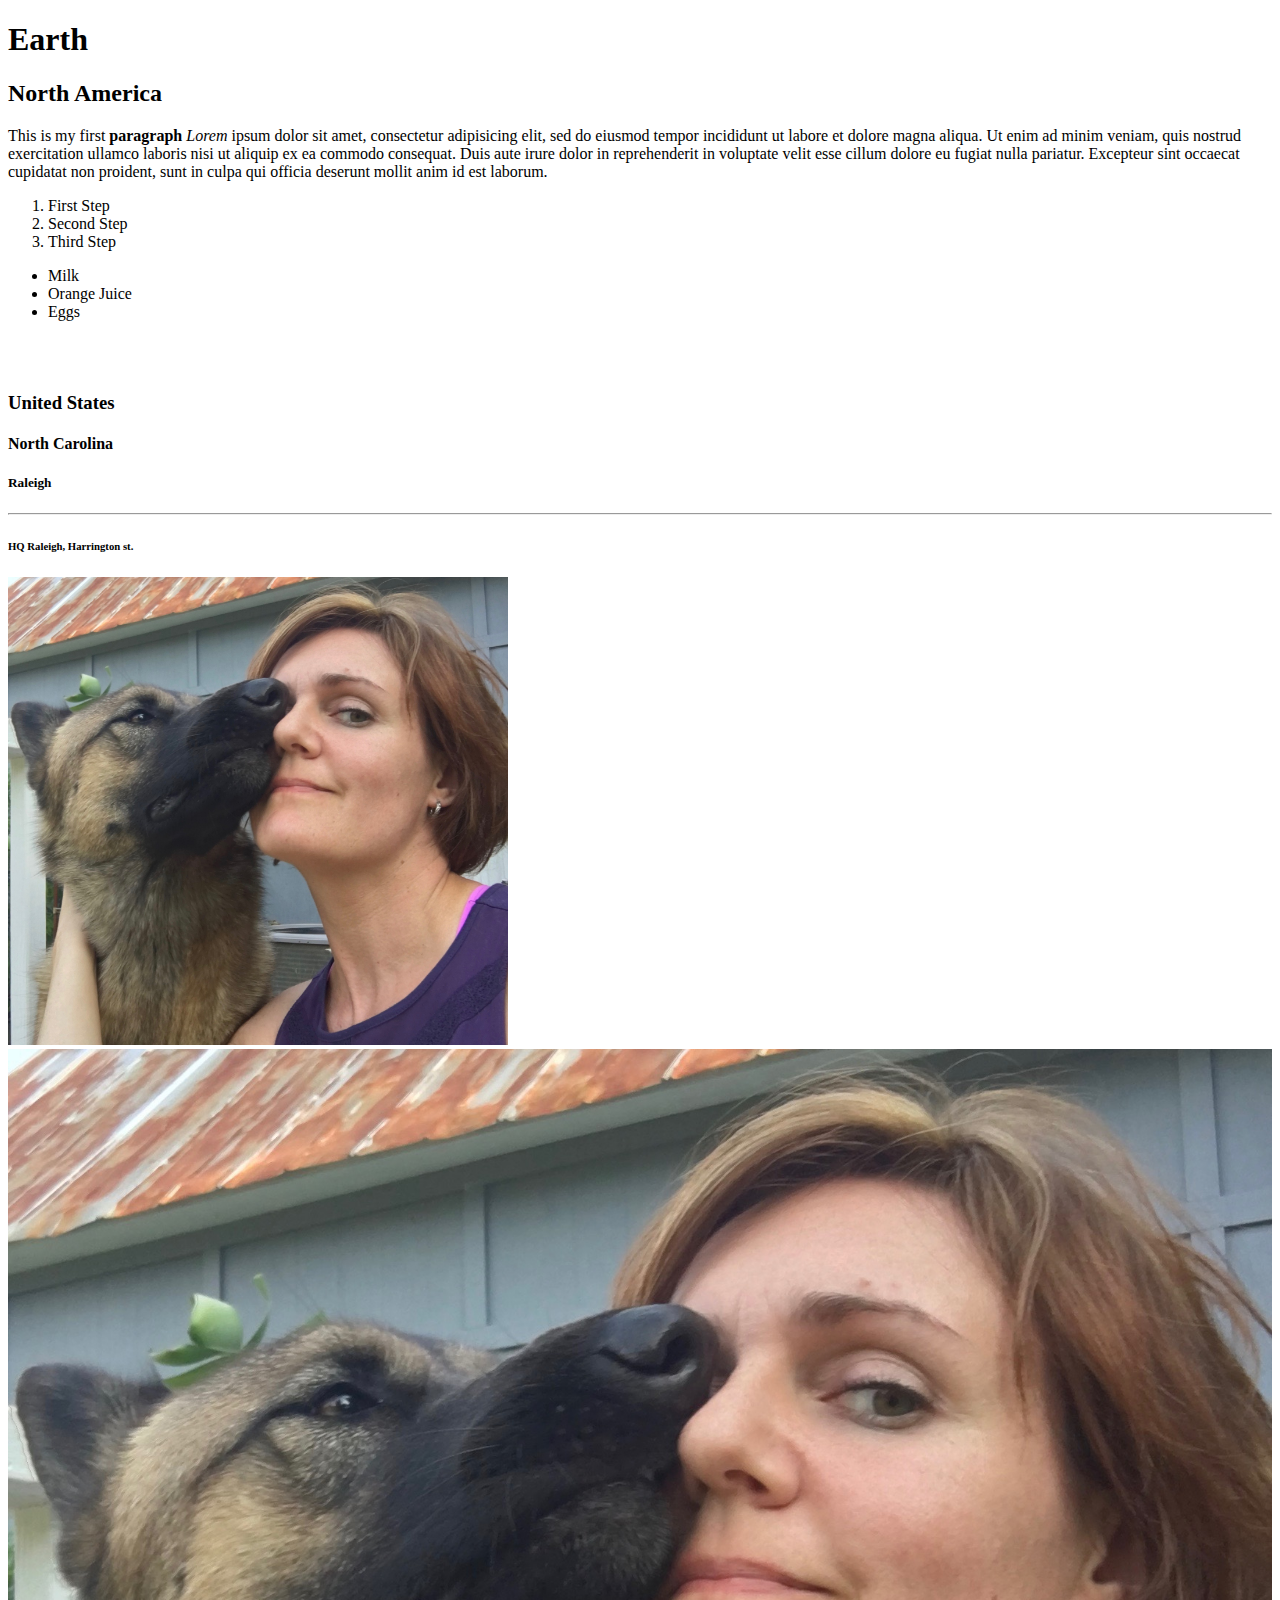
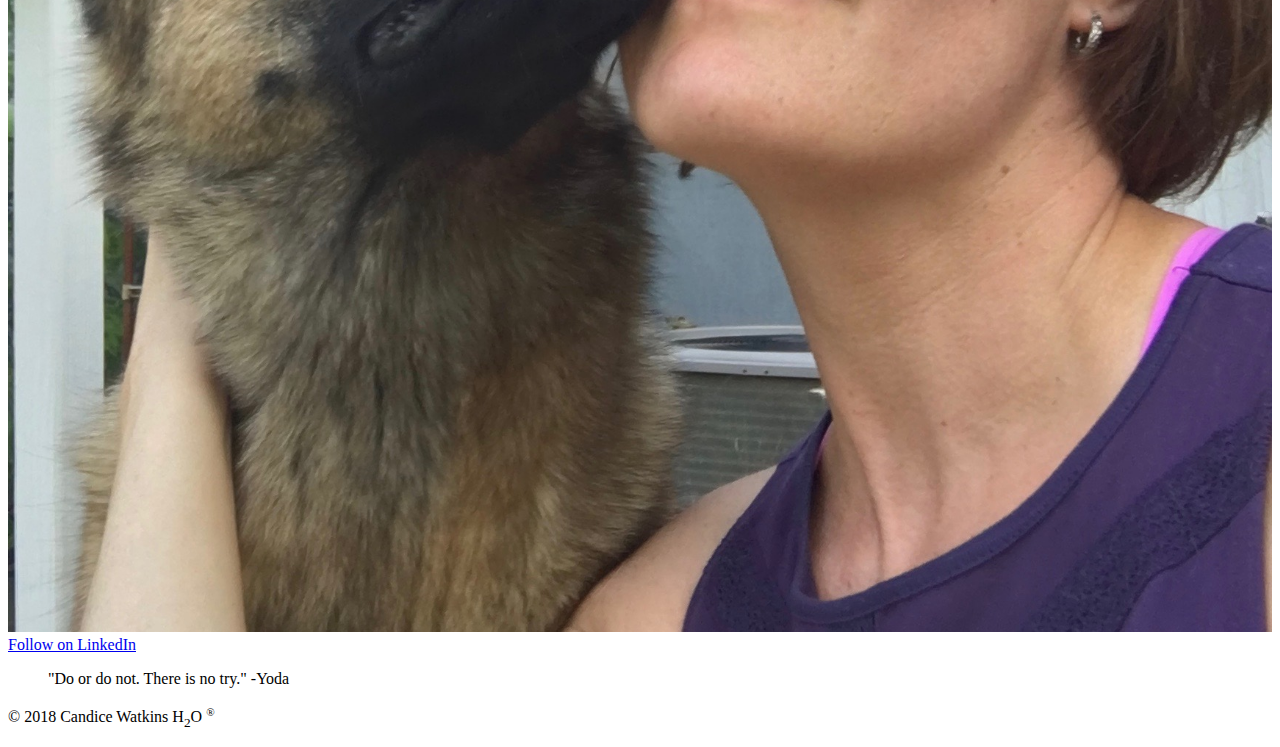
<file: week-1/index.html>
<!DOCTYPE html>
<html>
	<head>
  		<title> Candice's First Website </title>
  		<meta name="description" content="This is the description of your website. The first 150-160 characters are what will show up on a Google Search Results Page when you publish it.">
    	<meta charset="UTF-8">
	</head>	
	<body>
		<header>
			<h1>Earth</h1>
			<h2>North America</h2>
  		</header>
  		<main>
  			<p>This is my first <strong>paragraph</strong> <em>Lorem</em> ipsum dolor sit amet, consectetur adipisicing elit, sed do eiusmod
  			tempor incididunt ut labore et dolore magna aliqua. Ut enim ad minim veniam,
  			quis nostrud exercitation ullamco laboris nisi ut aliquip ex ea commodo
  			consequat. Duis aute irure dolor in reprehenderit in voluptate velit esse
  			cillum dolore eu fugiat nulla pariatur. Excepteur sint occaecat cupidatat non
  			proident, sunt in culpa qui officia deserunt mollit anim id est laborum.</p>
 			<ol>
 				<li>First Step</li>
 				<li>Second Step</li>
 				<li>Third Step</li>
 			</ol>
 			<ul>
 				<li>Milk</li>
 				<li>Orange Juice</li>
 				<li>Eggs</li>
 			</ul>
 			<br/>
 			<br/>
 			<h3>United States</h3>
 			<h4>North Carolina</h4>
 			<h5>Raleigh</h5>
 			<hr/>
 			<h6>HQ Raleigh, Harrington st.</h6>
 			<img src="img/image.jpg" width="500px" />
 			<!-- This is a comment & won't show up on website -->
 			<img src="img/image.jpg" width="100%" alt="Candice Watkins" />
 			<a href="https://www.linkedin.com/in/candice-watkins-7a916a59/ target="_new" title="See me on LinkedIn"> Follow on LinkedIn </a>
 			<blockquote>
 				"Do or do not. There is no try."
 				-Yoda
 			</blockquote>
  		</main>
  		<footer>
  			<p>&copy; 2018 Candice Watkins H<sub>2</sub>O <sup><small>&reg;</small></sup></p>
  		</footer>
	</body>
</html>
</file>
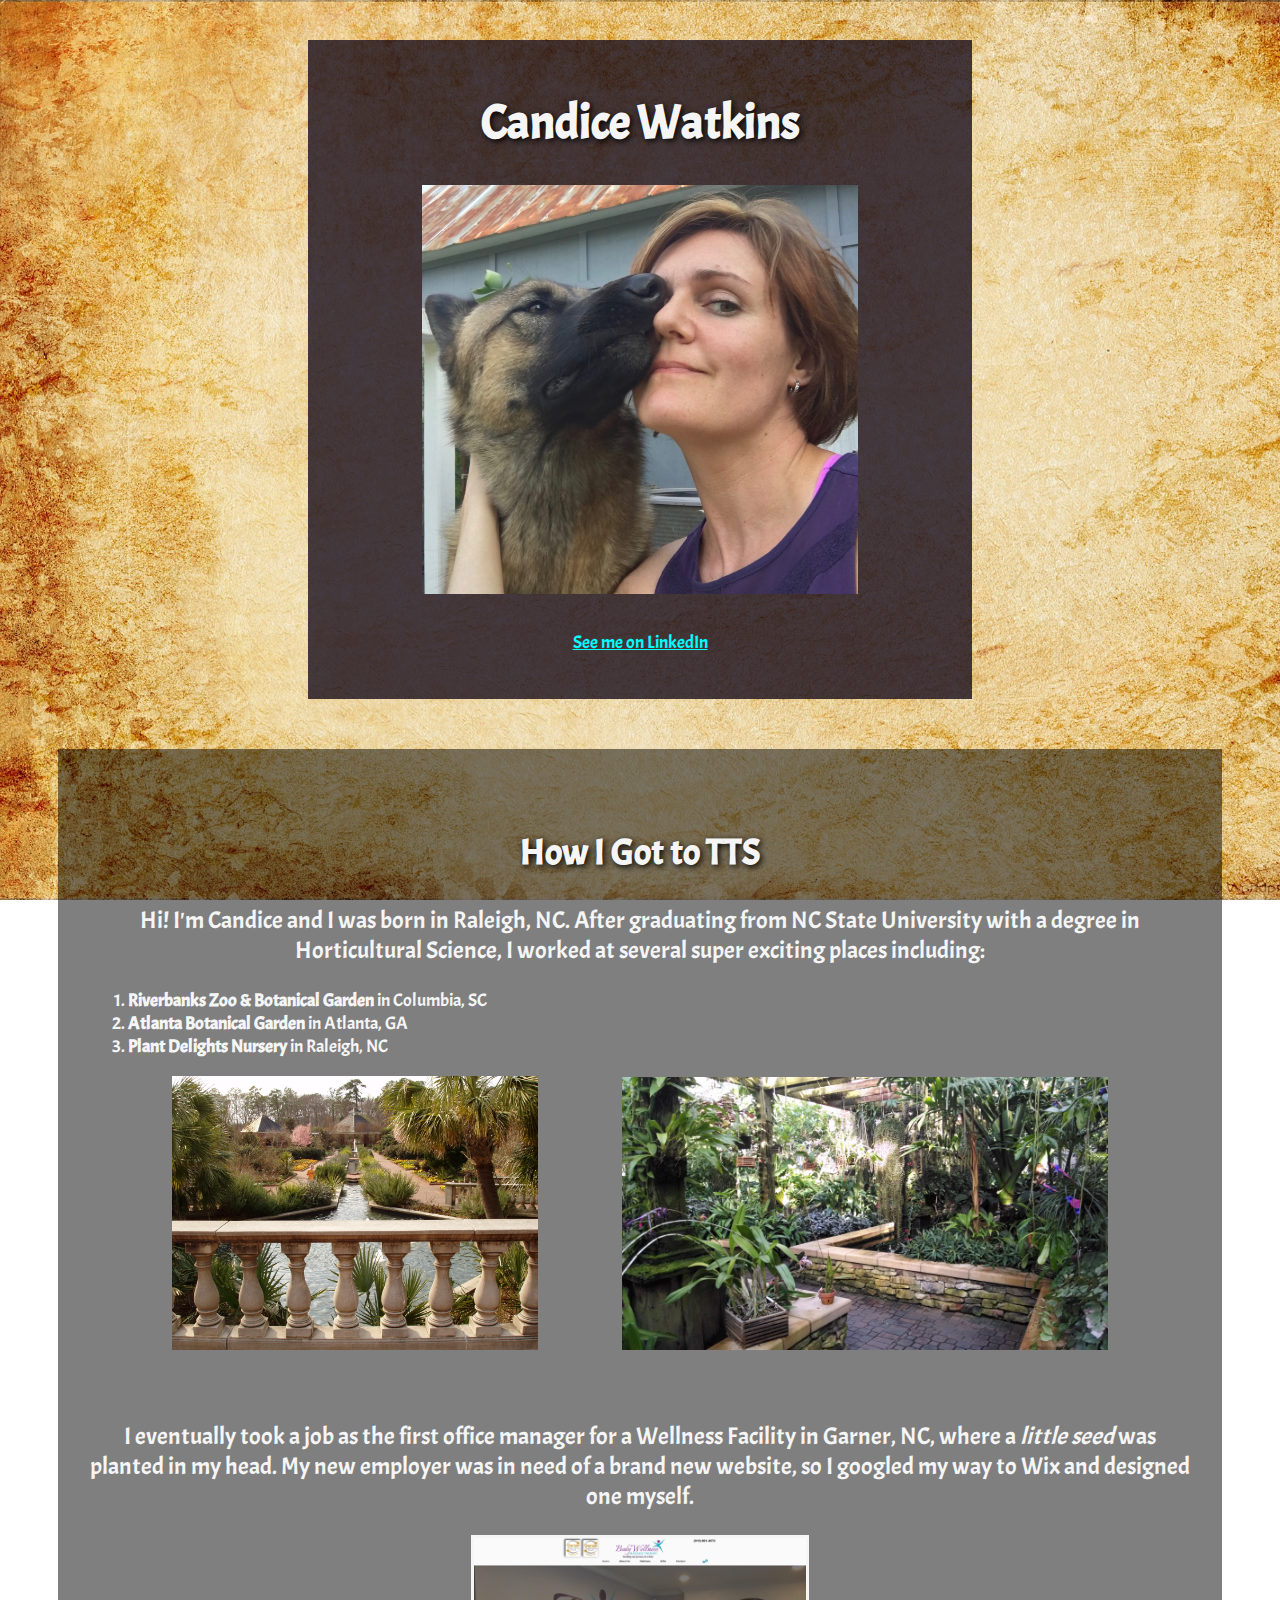
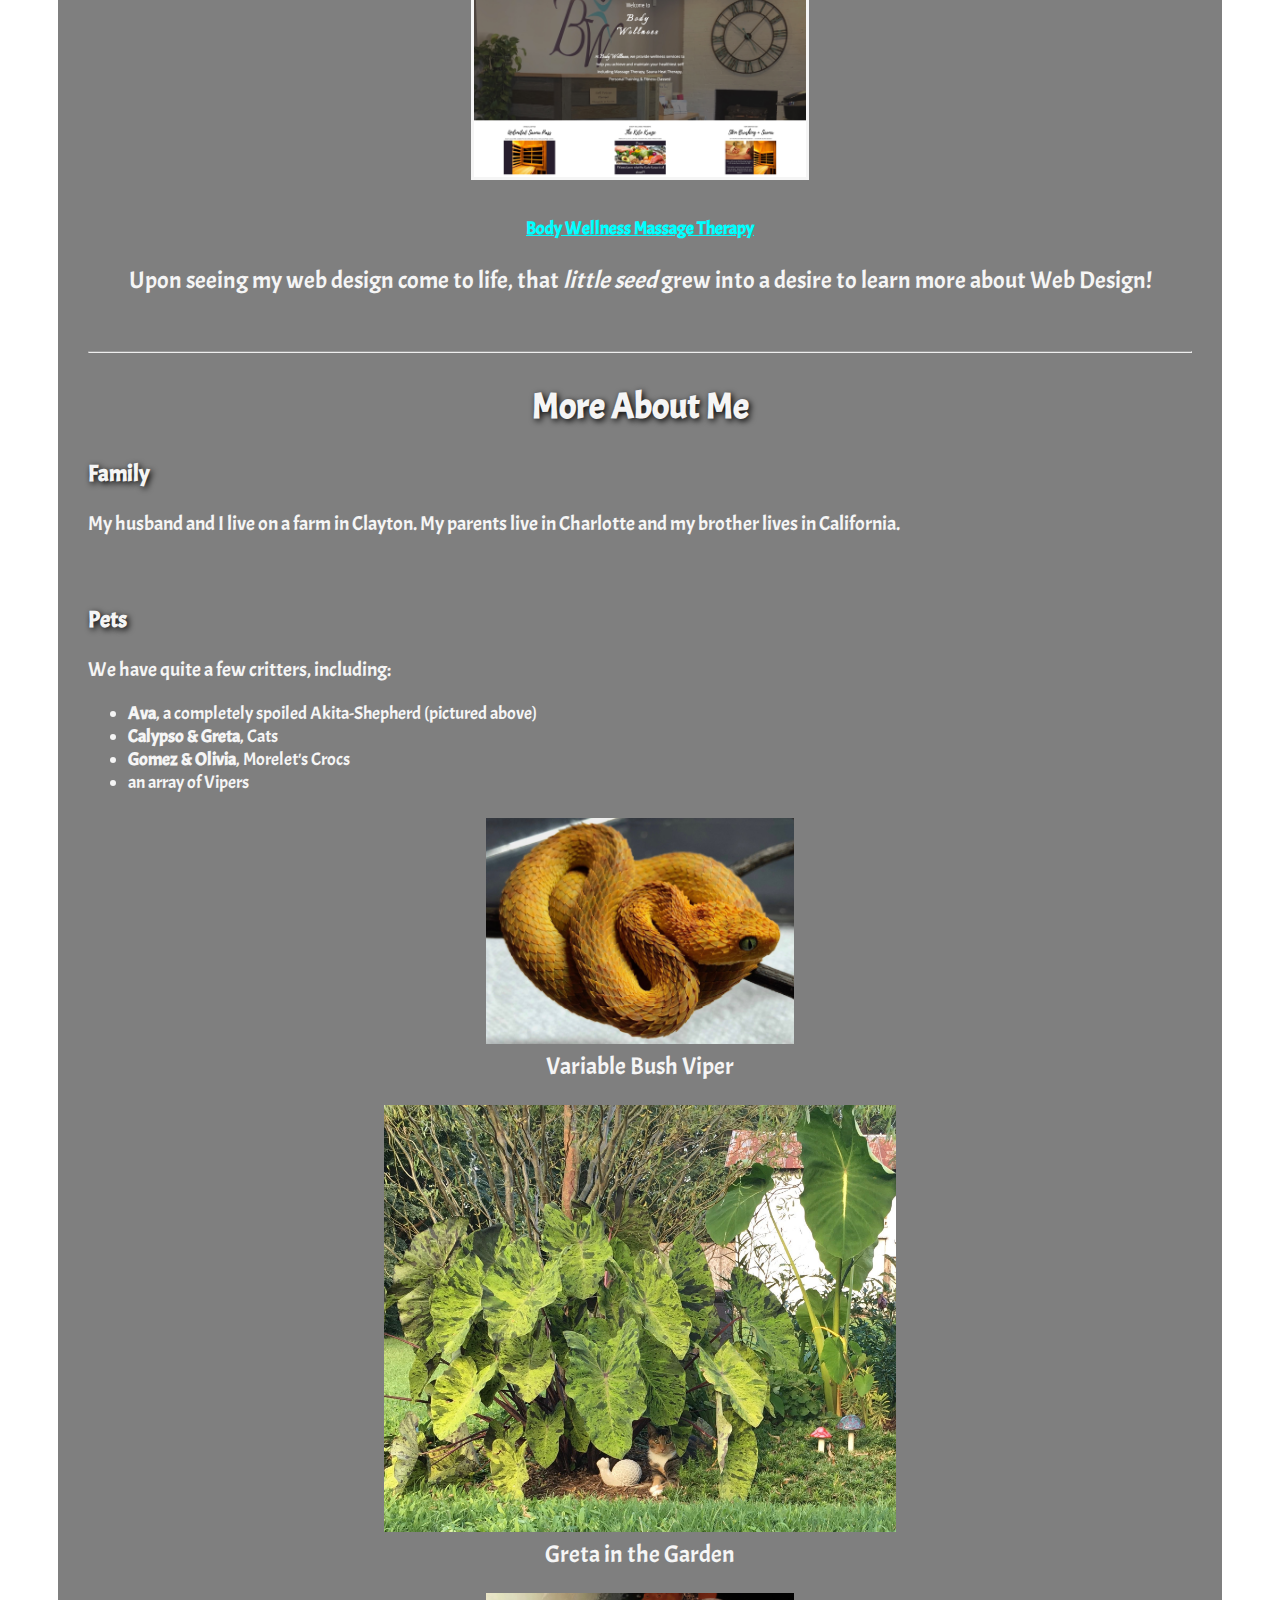
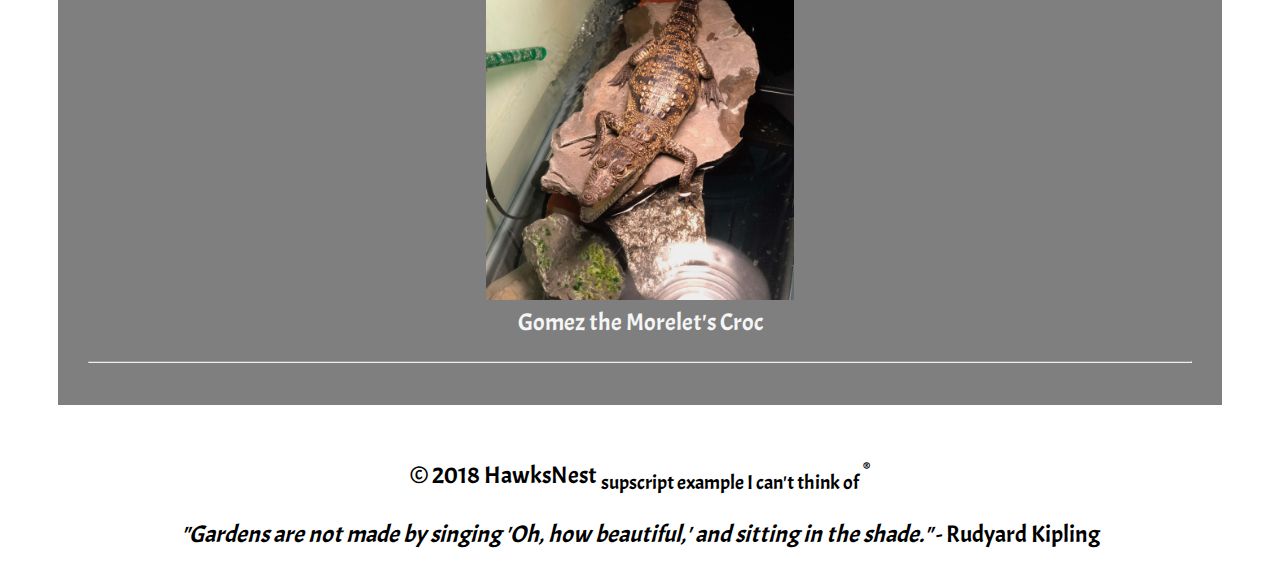
<file: week-2/candice-week-2-homework/index.html>
<!DOCTYPE html>
<html>
	<head>
		<title>Candice Watkins</title>
		<meta name="description" content="Watch Candice as she learns to code and design a website.">
		<meta charset="UTF-8">
		
		<!-- Faviocons for browser tabs and sharing preview -->
		<link rel="apple-touch-icon" sizes="180x180" href="favicon/apple-touch-icon.png">
		<link rel="icon" type="image/png" sizes="32x32" href="favicon/favicon-32x32.png">
		<link rel="icon" type="image/png" sizes="16x16" href="favicon/favicon-16x16.png">
		<link rel="manifest" href="favicon/site.webmanifest">
		<link rel="mask-icon" href="favicon/safari-pinned-tab.svg" color="#5bbad5">
		<meta name="msapplication-TileColor" content="#da532c">
		<meta name="theme-color" content="#ffffff">

		<!-- Open Graph: Facebook etc Share image.  To get, go to developers.facebook.com/docs/sharing/webmasters -->
		<meta property="og:image" content="http://scribble.studio/techtalentsouth/18spring/candice-watkins/week-2/img/ava.jpg" />

		<link rel="stylesheet" href="css/style.css">
	</head>


	<body>
		<header>
			<h1>Candice Watkins</h1>
			<img src="img/ava.jpg" width="70%" border="0px" alt="Candice and her dog, Ava">
			<p><a href="https://www.linkedin.com/in/candice-watkins-7a916a59/" target="_new" title="See me on LinkedIn"> See me on LinkedIn </a></p>
		</header>
		<main>
			<div class="section">
				<h2>How I Got to TTS</h2>

					<p>Hi!  I'm Candice and I was born in Raleigh, NC. After graduating from NC State University with a degree in Horticultural Science, I worked at several super exciting places including:</p>
				<div class="list">
					<ol>
						<li><strong>Riverbanks Zoo &amp; Botanical Garden</strong> in Columbia, SC</li>
						<li><strong>Atlanta Botanical Garden</strong> in Atlanta, GA</li>
						<li><strong>Plant Delights Nursery</strong> in Raleigh, NC</li>
					</ol>
				</div>

					<span class="riverbanks">
					<img src="img/riverbanks.jpg" width="33.1%" alt="Riverbanks Zoo and Garden">
					</span>
					<img src="img/abg.jpg" width="44%" alt="Atlanta Botanical Garden">

			</div>
			<div class="section">
				<p>I eventually took a job as the first office manager for a Wellness Facility in Garner, NC, where a <em>little seed</em> was planted in my head.  My new employer was in need of a brand new website, so I googled my way to Wix and designed one myself.</p>

				<img src="img/bw1.jpg" width="30%" border="3px" alt="Body Wellness Homepage">

				<p><a href="https://www.bodywellnessnc.com/"><strong>Body Wellness Massage Therapy</strong></a></p>
				<p>Upon seeing my web design come to life, that <em>little seed</em> grew into a desire to learn more about Web Design!</p>
				<!-- current website may be differnet from what I designed -->
			</div>
			<hr/>


			<h2>More About Me</h2>

			<div class="section2">
				<h3>Family</h3>
				<p>My husband and I live on a farm in Clayton.  My parents live in Charlotte and my brother lives in California.</p>
				<br/>
				<h3>Pets</h3>
				<p>We have quite a few critters, including:</p>
				<div class="list">
					<ul>
						<li><strong>Ava</strong>, a completely spoiled Akita-Shepherd (pictured above)
						<li><strong>Calypso &amp; Greta</strong>, Cats
						<li><strong>Gomez &amp; Olivia</strong>, Morelet's Crocs
						<li>an array of Vipers
					</ul>

				</div>

			</div>
					<figure>	
						<img src="img/squam.jpg" width="30%" alt="An Orange Bush Viper we raised">
						<figcaption>Variable Bush Viper</figcaption>
					</figure>	
					<figure>
						<img src="img/farm.jpg" width="50%" alt="Greta in the garden">
						<figcaption>Greta in the Garden</figcaption>
					</figure>
					<figure>
						<img src="img/gomez.jpg" width="30%" alt="Gomez the Morelet's Croc">
						<figcaption>Gomez the Morelet's Croc</figcaption>
					</figure>
		<hr/>
		</main>
		<footer>

  			<p>&copy; 2018 HawksNest <sub>supscript example I can't think of</sub> <sup><small>&reg;</small></sup></p>
  			<blockquote>
				<em>"Gardens are not made by singing 'Oh, how beautiful,' and sitting in the shade."</em>
				- Rudyard Kipling
			</blockquote>
  		</footer>
	</body>








</html>
</file>
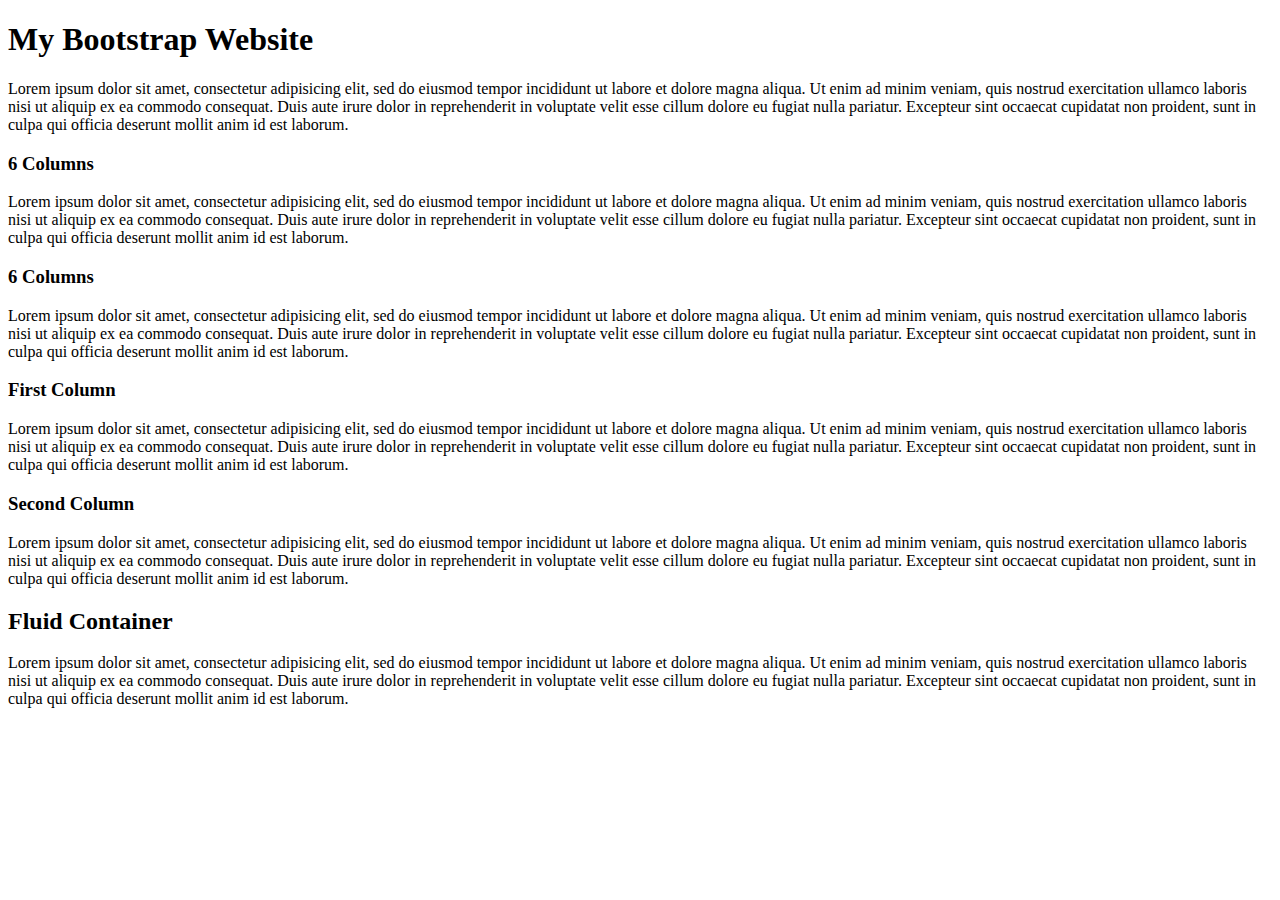
<file: week-6/bootstrap-page/index.html>
<!doctype html>
<html lang="en">

<head>
  <!-- Required meta tags -->
  <meta charset="utf-8">
  <meta name="viewport" content="width=device-width, initial-scale=1, shrink-to-fit=no">

  <!-- Bootstrap CSS -->
  <link rel="stylesheet" href="https://stackpath.bootstrapcdn.com/bootstrap/4.1.1/css/bootstrap.min.css" integrity="sha384-WskhaSGFgHYWDcbwN70/dfYBj47jz9qbsMId/iRN3ewGhXQFZCSftd1LZCfmhktB" crossorigin="anonymous">
  <!-- My CSS -->
  <link rel="stylesheet" href="style/css/style.css">

  <title>Hello, world!</title>
</head>

<body>
  <div class="container">
    <h1>My Bootstrap Website</h1>
    <p>Lorem ipsum dolor sit amet, consectetur adipisicing elit, sed do eiusmod tempor incididunt ut labore et dolore magna aliqua. Ut enim ad minim veniam, quis nostrud exercitation ullamco laboris nisi ut aliquip ex ea commodo consequat. Duis aute irure
      dolor in reprehenderit in voluptate velit esse cillum dolore eu fugiat nulla pariatur. Excepteur sint occaecat cupidatat non proident, sunt in culpa qui officia deserunt mollit anim id est laborum.</p>

    <div class="row">
      <div class="col-6">
        <h3>6 Columns</h3>
        <p>Lorem ipsum dolor sit amet, consectetur adipisicing elit, sed do eiusmod tempor incididunt ut labore et dolore magna aliqua. Ut enim ad minim veniam, quis nostrud exercitation ullamco laboris nisi ut aliquip ex ea commodo consequat. Duis aute
          irure dolor in reprehenderit in voluptate velit esse cillum dolore eu fugiat nulla pariatur. Excepteur sint occaecat cupidatat non proident, sunt in culpa qui officia deserunt mollit anim id est laborum.</p>
      </div>
      <div class="col-6">
        <h3>6 Columns</h3>
        <p>Lorem ipsum dolor sit amet, consectetur adipisicing elit, sed do eiusmod tempor incididunt ut labore et dolore magna aliqua. Ut enim ad minim veniam, quis nostrud exercitation ullamco laboris nisi ut aliquip ex ea commodo consequat. Duis aute
          irure dolor in reprehenderit in voluptate velit esse cillum dolore eu fugiat nulla pariatur. Excepteur sint occaecat cupidatat non proident, sunt in culpa qui officia deserunt mollit anim id est laborum.</p>
      </div>
      <!-- The next 2 columns are an example of how to specify different column sizes for different screen sizes. col-12 is the same as xs since bootstrap 4 is MOBILE FIRST, so xs is a given -->
      <div class="col-12 col-sm-4 col-md-1 col-lg-10">
        <h3>First Column</h3>
        <p>Lorem ipsum dolor sit amet, consectetur adipisicing elit, sed do eiusmod tempor incididunt ut labore et dolore magna aliqua. Ut enim ad minim veniam, quis nostrud exercitation ullamco laboris nisi ut aliquip ex ea commodo consequat. Duis aute
          irure dolor in reprehenderit in voluptate velit esse cillum dolore eu fugiat nulla pariatur. Excepteur sint occaecat cupidatat non proident, sunt in culpa qui officia deserunt mollit anim id est laborum.</p>
      </div>
      <div class="col-12 col-sm-8 col-md-11 col-lg-2">
        <h3>Second Column</h3>
        <p>Lorem ipsum dolor sit amet, consectetur adipisicing elit, sed do eiusmod tempor incididunt ut labore et dolore magna aliqua. Ut enim ad minim veniam, quis nostrud exercitation ullamco laboris nisi ut aliquip ex ea commodo consequat. Duis aute
          irure dolor in reprehenderit in voluptate velit esse cillum dolore eu fugiat nulla pariatur. Excepteur sint occaecat cupidatat non proident, sunt in culpa qui officia deserunt mollit anim id est laborum.</p>
      </div>
      <!-- End of column size example -->
    </div>
  </div>
  <!-- Fluid container fits the entire page of ANY size screen. Not so great for large amounts of text like a paragraph, as it gets very lengthy on larger screens -->
  <div class="container-fluid">
    <h2>Fluid Container</h2>
    <p>Lorem ipsum dolor sit amet, consectetur adipisicing elit, sed do eiusmod tempor incididunt ut labore et dolore magna aliqua. Ut enim ad minim veniam, quis nostrud exercitation ullamco laboris nisi ut aliquip ex ea commodo consequat. Duis aute irure
      dolor in reprehenderit in voluptate velit esse cillum dolore eu fugiat nulla pariatur. Excepteur sint occaecat cupidatat non proident, sunt in culpa qui officia deserunt mollit anim id est laborum.</p>
  </div>

  <!-- Optional JavaScript -->
  <!-- jQuery first, then Popper.js, then Bootstrap JS -->
  <script src="https://code.jquery.com/jquery-3.3.1.slim.min.js" integrity="sha384-q8i/X+965DzO0rT7abK41JStQIAqVgRVzpbzo5smXKp4YfRvH+8abtTE1Pi6jizo" crossorigin="anonymous"></script>
  <script src="https://cdnjs.cloudflare.com/ajax/libs/popper.js/1.14.3/umd/popper.min.js" integrity="sha384-ZMP7rVo3mIykV+2+9J3UJ46jBk0WLaUAdn689aCwoqbBJiSnjAK/l8WvCWPIPm49" crossorigin="anonymous"></script>
  <script src="https://stackpath.bootstrapcdn.com/bootstrap/4.1.1/js/bootstrap.min.js" integrity="sha384-smHYKdLADwkXOn1EmN1qk/HfnUcbVRZyYmZ4qpPea6sjB/pTJ0euyQp0Mk8ck+5T" crossorigin="anonymous"></script>
</body>

</html>
</file>
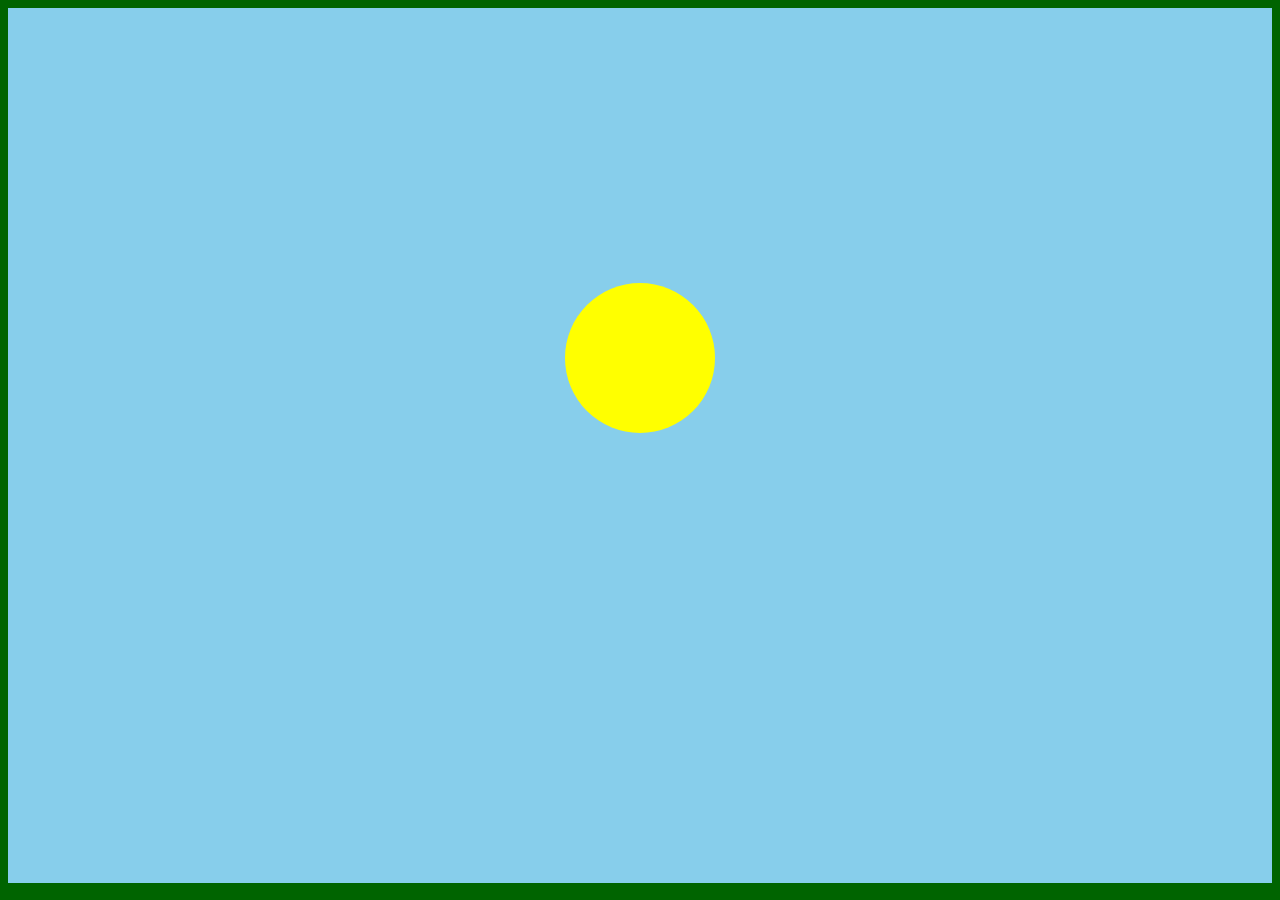
<file: week-7/css-animations/index.html>
<!doctype html>
<html lang="en">
  <head>
    <!-- Required meta tags -->
    <meta charset="utf-8">
    <meta name="viewport" content="width=device-width, initial-scale=1, shrink-to-fit=no">

    <!-- Bootstrap CSS -->
    <link rel="stylesheet" href="https://stackpath.bootstrapcdn.com/bootstrap/4.1.1/css/bootstrap.min.css" integrity="sha384-WskhaSGFgHYWDcbwN70/dfYBj47jz9qbsMId/iRN3ewGhXQFZCSftd1LZCfmhktB" crossorigin="anonymous">
    <!-- My CSS -->
    <link rel="stylesheet" href="style/css/style.css">

    <title>Hello, world!</title>
  </head>
  <body>

    <div class="sky">
      <div class="sun">

      </div>
    </div>

    <!-- Optional JavaScript -->
    <!-- jQuery first, then Popper.js, then Bootstrap JS -->
    <script src="https://code.jquery.com/jquery-3.3.1.slim.min.js" integrity="sha384-q8i/X+965DzO0rT7abK41JStQIAqVgRVzpbzo5smXKp4YfRvH+8abtTE1Pi6jizo" crossorigin="anonymous"></script>
    <script src="https://cdnjs.cloudflare.com/ajax/libs/popper.js/1.14.3/umd/popper.min.js" integrity="sha384-ZMP7rVo3mIykV+2+9J3UJ46jBk0WLaUAdn689aCwoqbBJiSnjAK/l8WvCWPIPm49" crossorigin="anonymous"></script>
    <script src="https://stackpath.bootstrapcdn.com/bootstrap/4.1.1/js/bootstrap.min.js" integrity="sha384-smHYKdLADwkXOn1EmN1qk/HfnUcbVRZyYmZ4qpPea6sjB/pTJ0euyQp0Mk8ck+5T" crossorigin="anonymous"></script>
  </body>
</html>
</file>
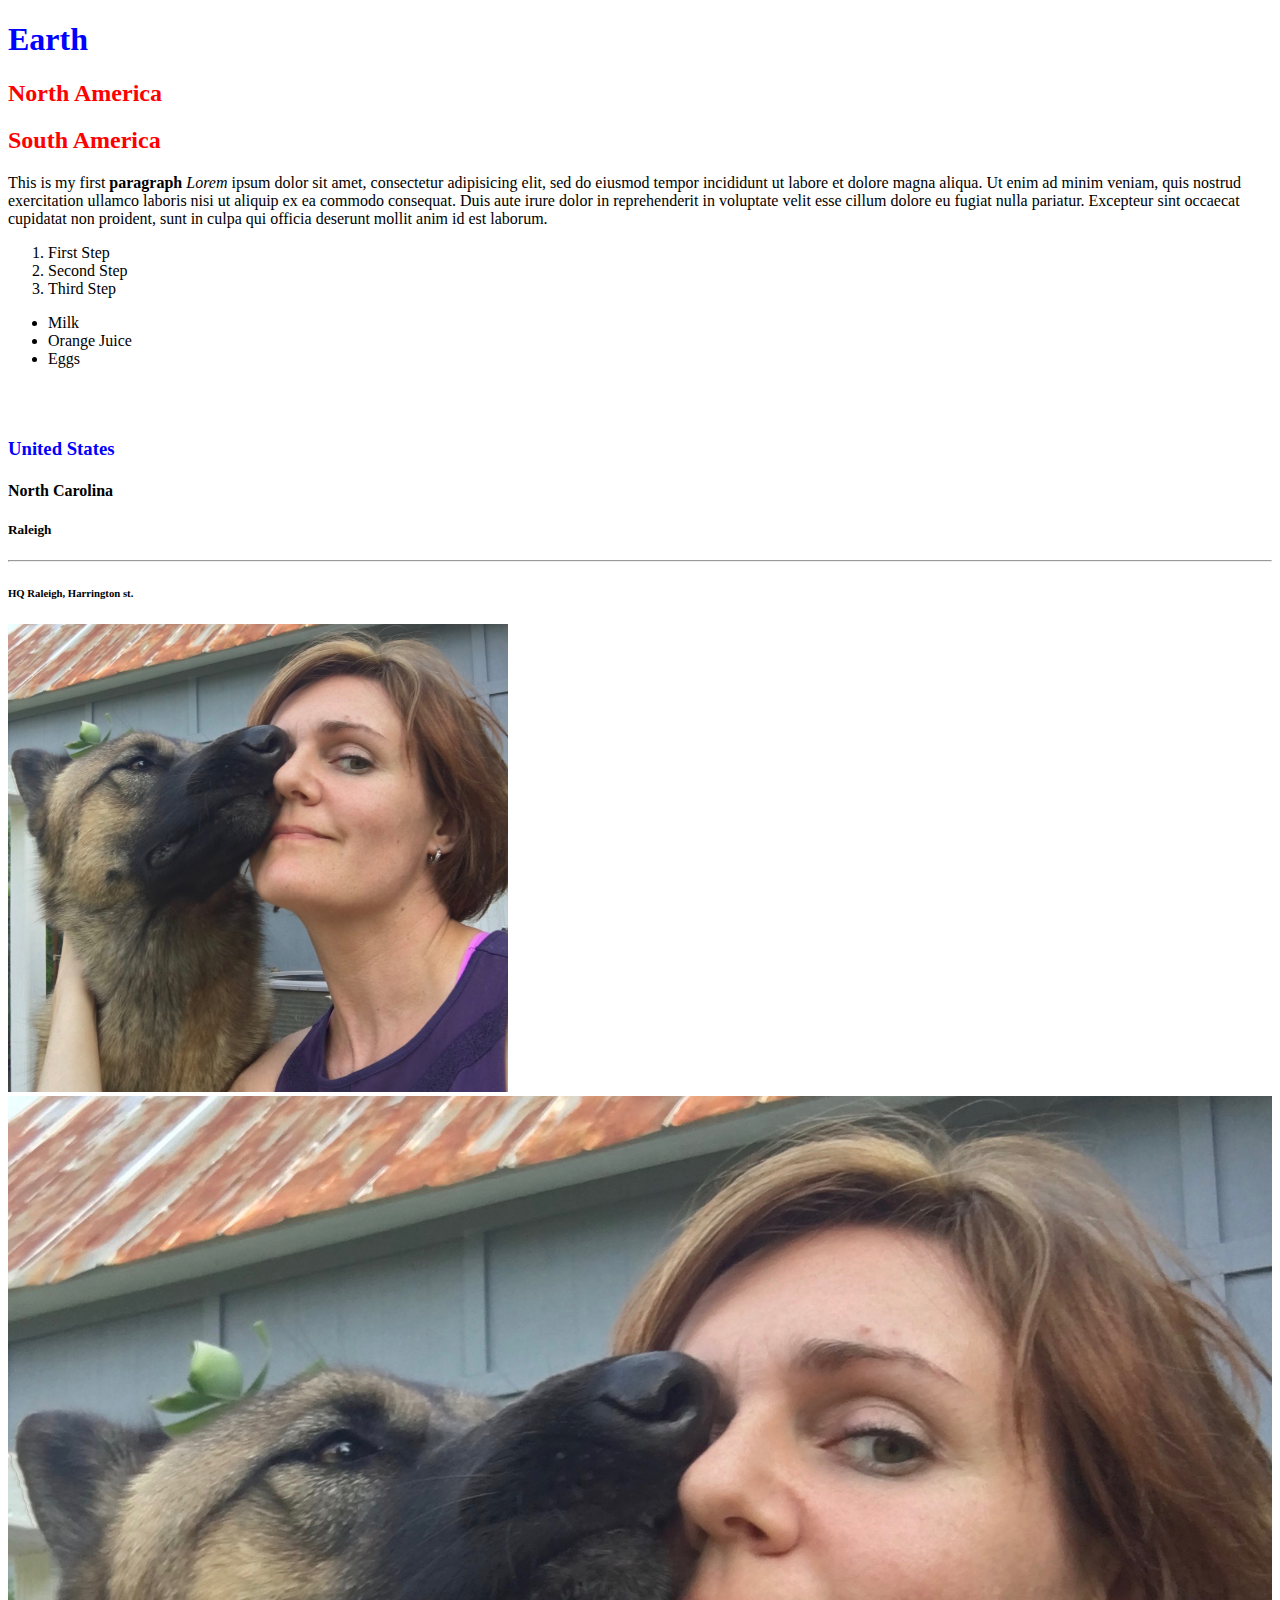
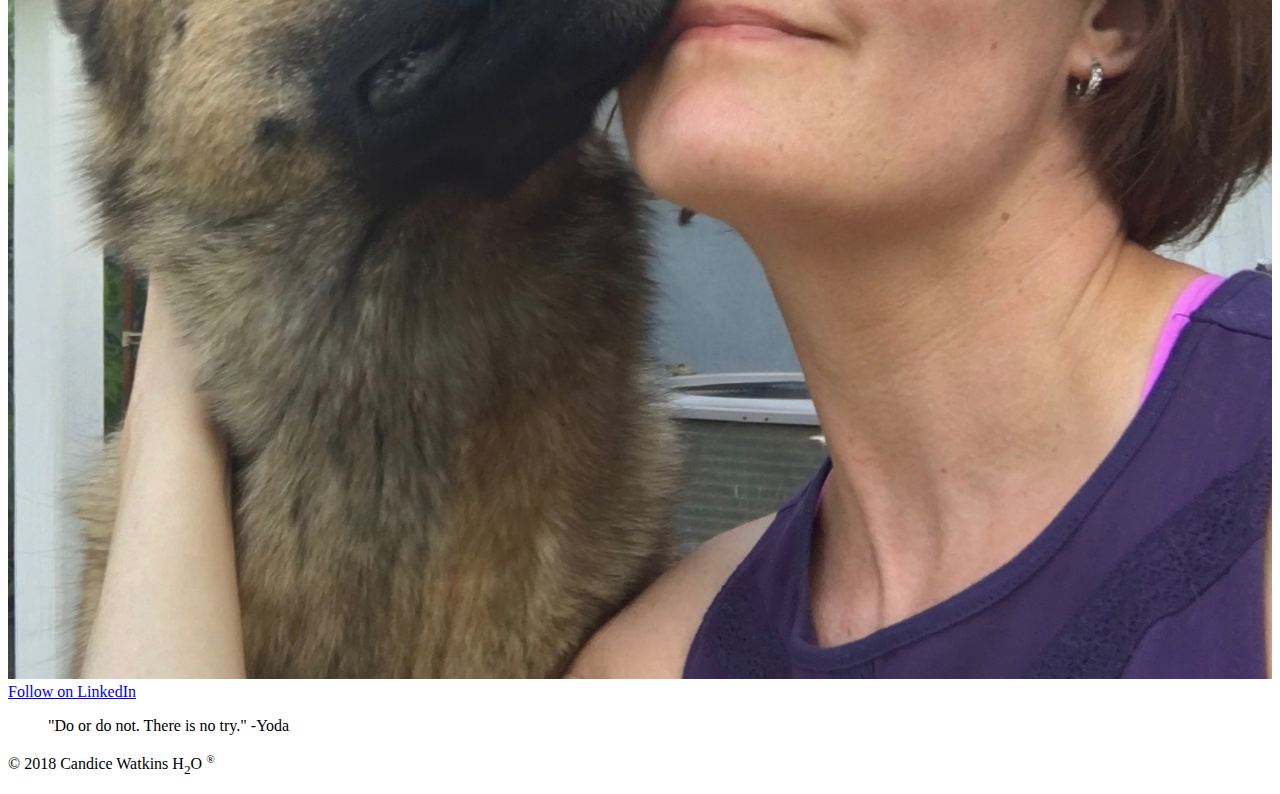
<file: week-1/css.html>
<!DOCTYPE html>
<html>
	<head>
  		<title> Candice's First Website </title>
  		<meta name="description" content="This is the description of your website. The first 150-160 characters are what will show up on a Google Search Results Page when you publish it.">
    	<meta charset="UTF-8">
      <!-- THIS IS EXTERNAL CSS & IS BEST FOR MORE THAN 1 PAGED WEBSITES: -->
      <link rel="stylesheet" href="css/style.css" >
      <!-- THIS IS EMBEDDED CSS (THE RECOMMENDED WAY TO ADD CSS):-->
      <style>
        h2{
          color: red;
        }
     </style>
	</head>	
	<body>
		<header>
      <!-- THIS IS INLINE CSS (NOT RECOMMENDED): -->
			<h1 style="color:blue;">Earth</h1>
			<h2>North America</h2>
      <h2>South America</h2>
  		</header>
  		<main>
  			<p>This is my first <strong>paragraph</strong> <em>Lorem</em> ipsum dolor sit amet, consectetur adipisicing elit, sed do eiusmod
  			tempor incididunt ut labore et dolore magna aliqua. Ut enim ad minim veniam,
  			quis nostrud exercitation ullamco laboris nisi ut aliquip ex ea commodo
  			consequat. Duis aute irure dolor in reprehenderit in voluptate velit esse
  			cillum dolore eu fugiat nulla pariatur. Excepteur sint occaecat cupidatat non
  			proident, sunt in culpa qui officia deserunt mollit anim id est laborum.</p>
 			<ol>
 				<li>First Step</li>
 				<li>Second Step</li>
 				<li>Third Step</li>
 			</ol>
 			<ul>
 				<li>Milk</li>
 				<li>Orange Juice</li>
 				<li>Eggs</li>
 			</ul>
 			<br/>
 			<br/>
 			<h3>United States</h3>
 			<h4>North Carolina</h4>
 			<h5>Raleigh</h5>
 			<hr/>
 			<h6>HQ Raleigh, Harrington st.</h6>
 			<img src="img/image.jpg" width="500px" />
 			<!-- This is a comment & won't show up on website -->
 			<img src="img/image.jpg" width="100%" alt="Candice Watkins" />
 			<a href="https://www.linkedin.com/in/candice-watkins-7a916a59/ target="_new" title="See me on LinkedIn"> Follow on LinkedIn </a>
 			<blockquote>
 				"Do or do not. There is no try."
 				-Yoda
 			</blockquote>
  		</main>
  		<footer>
  			<p>&copy; 2018 Candice Watkins H<sub>2</sub>O <sup><small>&reg;</small></sup></p>
  		</footer>
	</body>
</html>
</file>
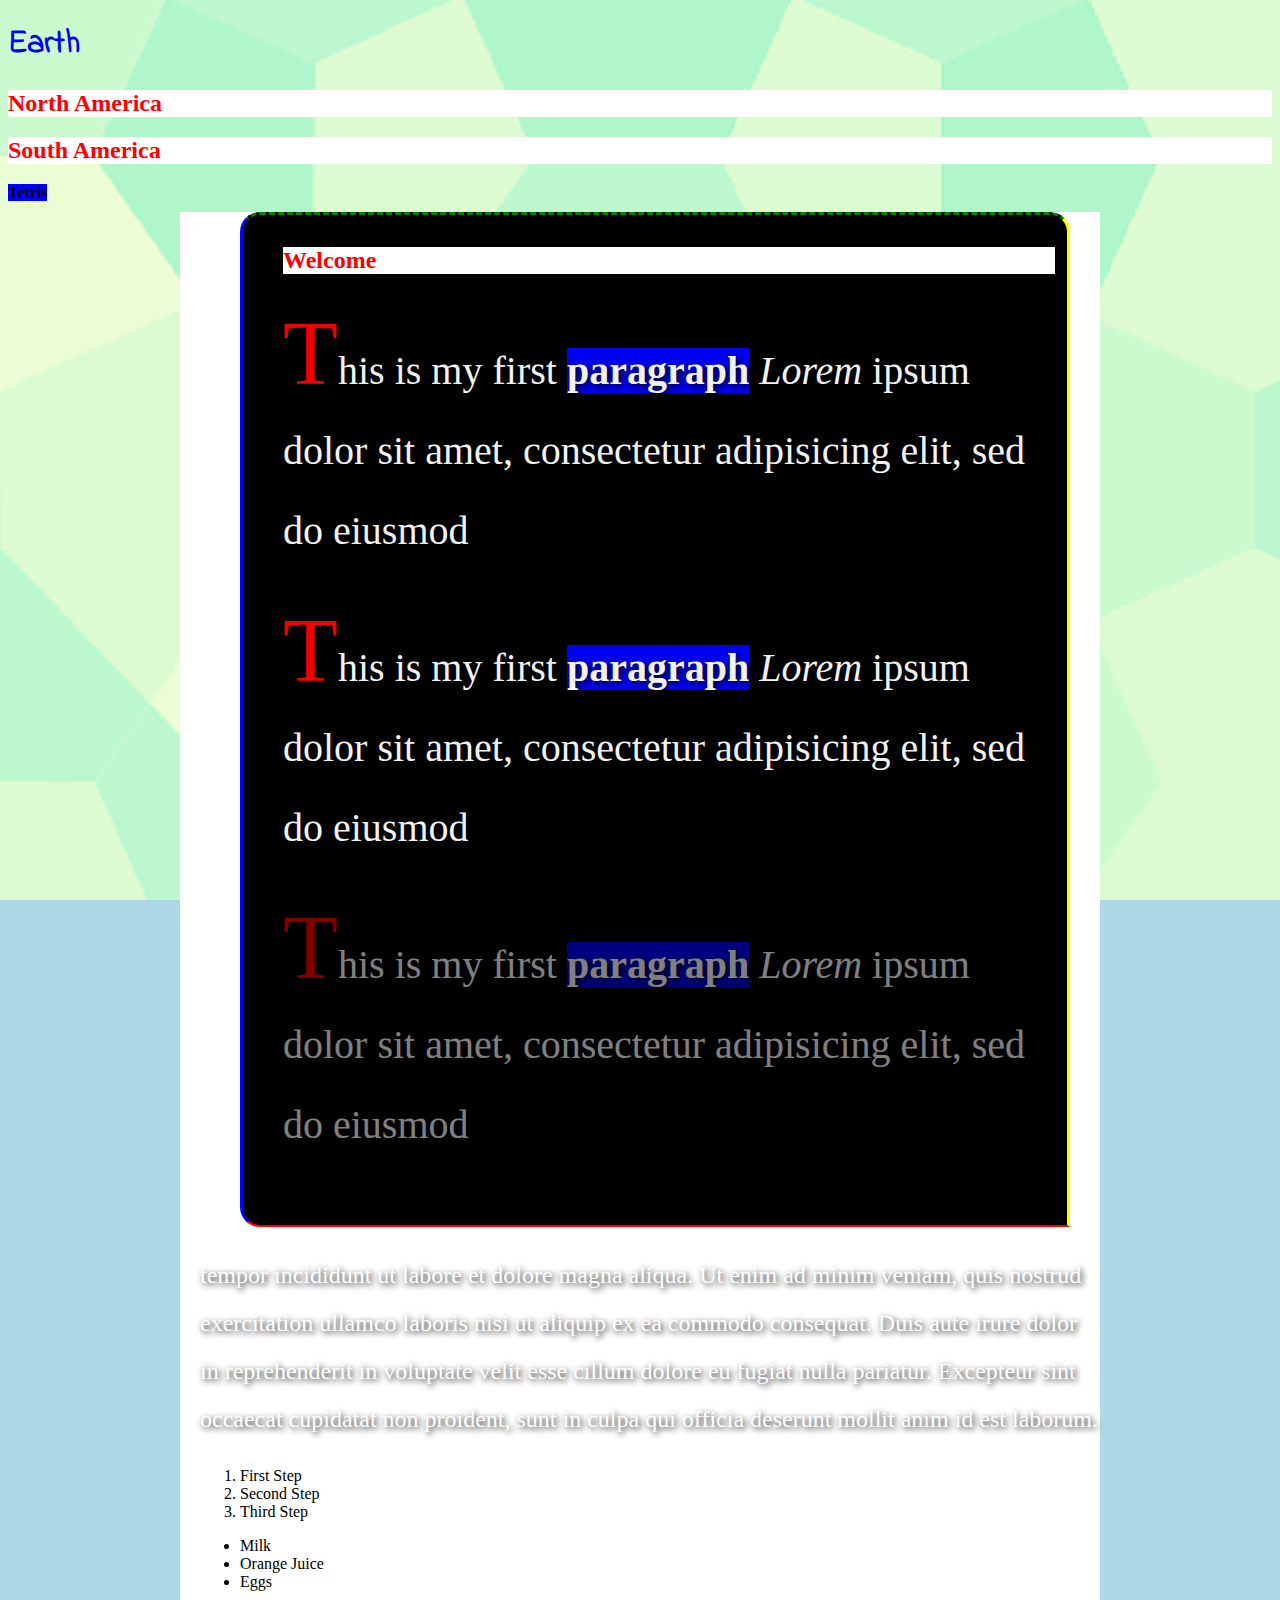
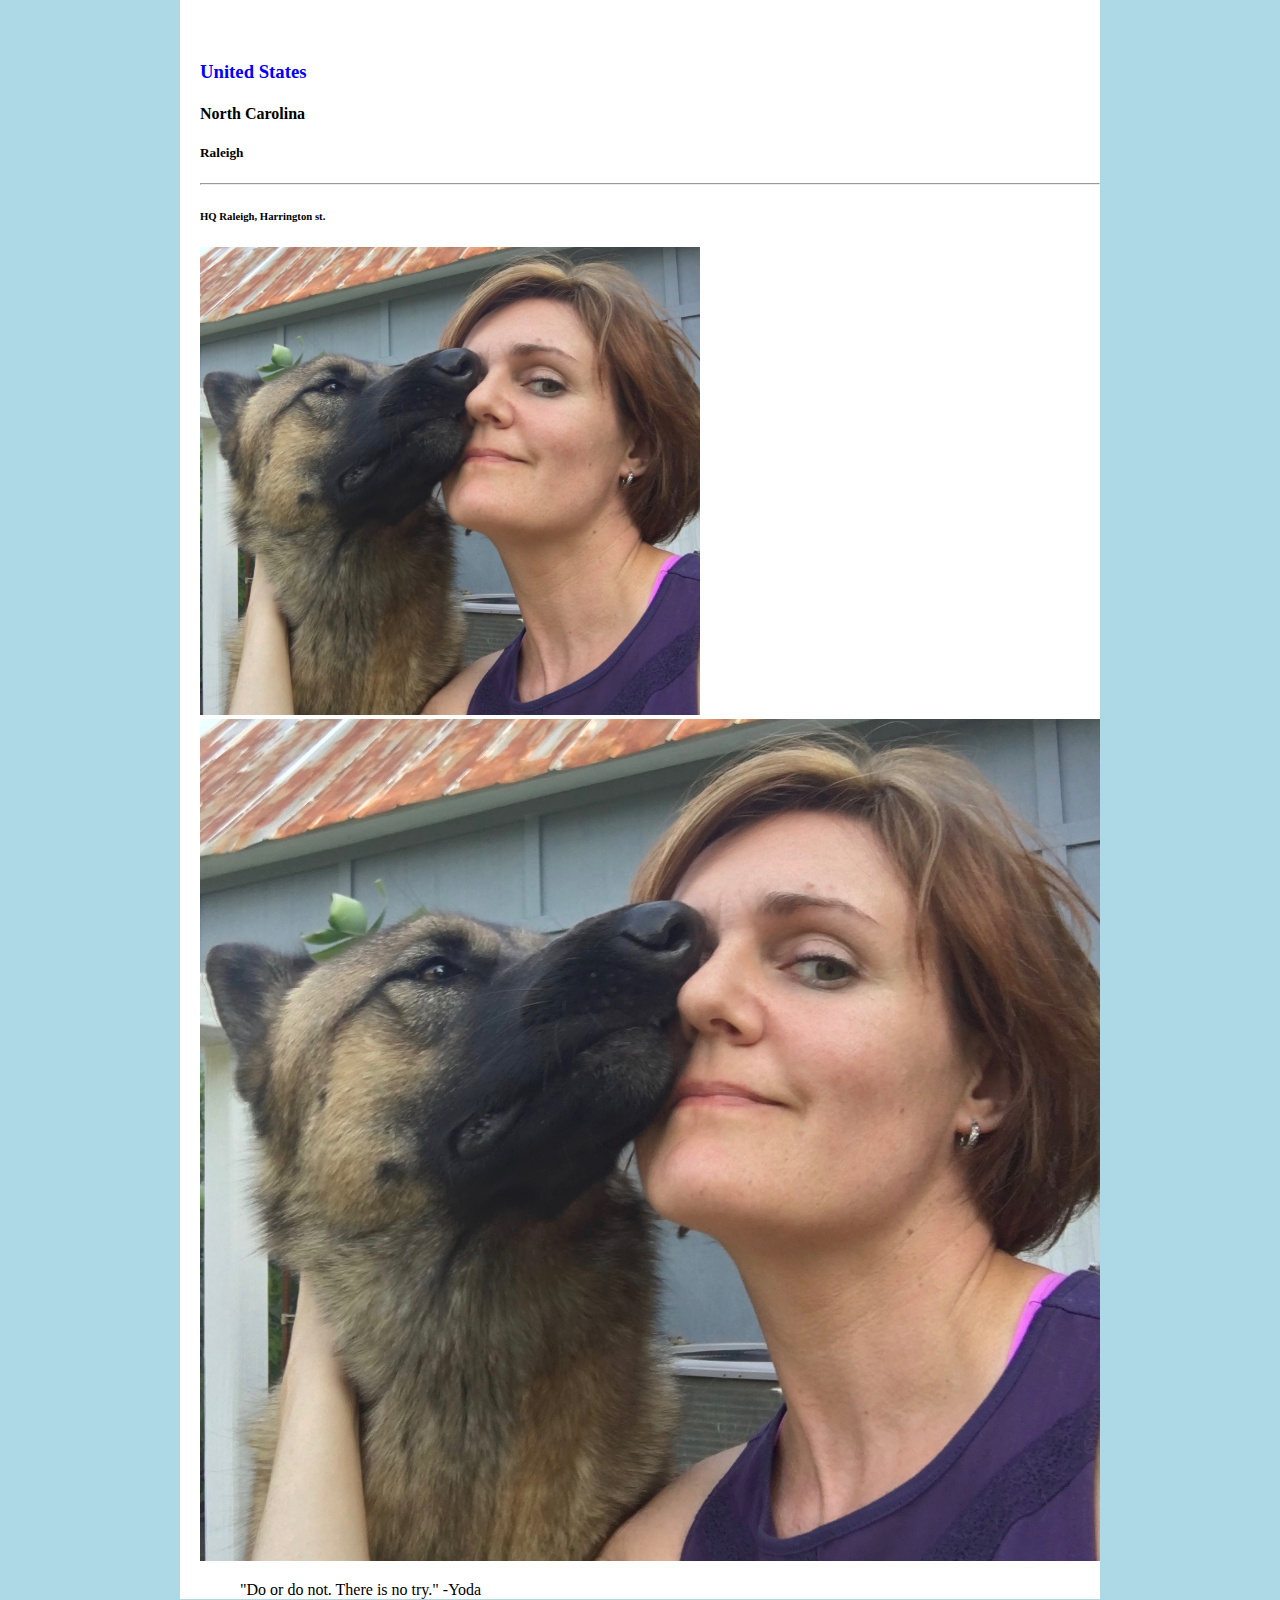
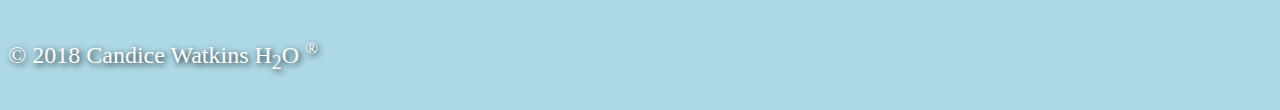
<file: week-2/css.html>
<!-- Tells you that this document is HTML 5 -->
<!DOCTYPE html>
<html>
  <!-- Tells browser that we are starting an HTML document -->
  <!-- Hidden information to help the browser -->
  <head>
    <title> Candice's First Website </title>
    <meta name="description" content="This is the description of your website. The first 150-160 characters are what will show up on a Google Search Results Page when you publish it.">
    <meta charset="UTF-8">
    <!-- THIS IS EXTERNAL CSS & IS BEST FOR MORE THAN 1 PAGED WEBSITES: -->
    <link rel="stylesheet" href="css/style.css" >
    <!-- THIS IS EMBEDDED CSS (THE RECOMMENDED WAY TO ADD CSS):-->
    <style>
    h2{
    color: red;
    }
    </style>
  </head>
  <body>
    <header>
      <!-- THIS IS INLINE CSS (NOT RECOMMENDED): -->
      <h1 style="color:blue;">Earth</h1>
      <h2>North America</h2>
      <h2>South America</h2>
      <strong>Tetris</strong>
    </header>
    <main class="container">
      <!-- div organizes content into boxes. It is display: block -->
      <div class="intro">
        <h2>Welcome</h2>
        <p class="intro-text">
          <!-- span is like div, but it's display: inline -->
          <span class="big-letter">T</span>his is my first <strong>paragraph</strong> <em>Lorem</em> ipsum dolor sit amet, consectetur adipisicing elit, sed do eiusmod
        </p>
        <p class="intro-text">
          <span class="big-letter">T</span>his is my first <strong>paragraph</strong> <em>Lorem</em> ipsum dolor sit amet, consectetur adipisicing elit, sed do eiusmod
        </p>
        <!-- id is more specific than class -->
        <p class="intro-text" id="fade">
          <span class="big-letter">T</span>his is my first <strong>paragraph</strong> <em>Lorem</em> ipsum dolor sit amet, consectetur adipisicing elit, sed do eiusmod
        </p>
      </div>
      <!-- THIS IS A PARAGRAPH -->
      <p>
        tempor incididunt ut labore et dolore magna aliqua. Ut enim ad minim veniam,
        quis nostrud exercitation ullamco
        laboris nisi ut aliquip ex ea commodo
        consequat. Duis aute irure dolor in reprehenderit in voluptate velit esse
        cillum dolore eu fugiat nulla pariatur. Excepteur sint occaecat cupidatat non
        proident, sunt in culpa qui officia deserunt mollit anim id est laborum.
      </p>
      <!-- THIS IS AN ORDERED OR NUMBERED LIST -->
      <ol>
        <!-- THESE ARE LIST ITEMS-->
        <li>First Step</li>
        <li>Second Step</li>
        <li>Third Step</li>
      </ol>
      <!-- THIS IS AN UNORDERED LIST -->
      <ul>
        <li>Milk</li>
        <li>Orange Juice</li>
        <li>Eggs</li>
      </ul>
      <!-- THIS IS A LINE BREAK -->
      <br/>
      <br/>
      <h3>United States</h3>
      <h4>North Carolina</h4>
      <h5>Raleigh</h5>
      <hr/>
      <h6>HQ Raleigh, Harrington st.</h6>
      <img src="img/image.jpg" width="500px" />
      <!-- This is a comment & won't show up on website -->
      <img src="img/image.jpg" width="100%" alt="Candice Watkins" />
      <blockquote>
        "Do or do not. There is no try."
        -Yoda
      </blockquote>
    </main>
    <footer>
      <p>&copy; 2018 Candice Watkins H<sub>2</sub>O <sup><small>&reg;</small></sup></p>
    </footer>
  </body>
</html>
</file>
<file: week-2/candice-week-2-homework/css/style.css>
@import url("https://fonts.googleapis.com/css?family=Acme");

body{

	background-image: url(../img/vintage.jpg);
	background-size: cover;
	background-attachment: fixed;
	color: whitesmoke;
	font-family: 'Acme', sans-serif;
	font-size: 24px;
	text-align: center;
}

a{
	color: aqua;
	font-size: 18px;
}

header{
	text-align: center;
	background-color: rgba(10,0,20,.75);
	margin: 40px 300px;
	padding: 20px;
}

h1{
	text-shadow: 2px 2px 6px #000;
}

h2{
	text-shadow: 2px 2px 6px #000;
}

h3{
	text-shadow: 2px 2px 6px #000;
}

main{
	background-color: rgba(0,0,0,.5);
	padding: 30px;
	margin: 50px;
}

footer{
	color: black;
}

.section{
	padding-top: 20px;
	padding-bottom: 20px;
}

.section2{
	text-align: left;
	font-size: 20px;
}

.list{

	text-align: left;
	font-size: 18px;
}

.riverbanks{
	padding-right: 80px;
}
</file>
<file: week-6/bootstrap-page/style/css/style.css>
/*# sourceMappingURL=../css/style.map */
</file>
<file: week-7/css-animations/style/css/style.css>
/* line 1, /Users/Candice/Documents/GitHub - Web Design/tts-web-design-coursework/week-7/css-animations/style/sass/style.scss */
body {
  background-color: darkgreen;
}

/* line 5, /Users/Candice/Documents/GitHub - Web Design/tts-web-design-coursework/week-7/css-animations/style/sass/style.scss */
.timeline, .sky, .sun {
  animation-duration: 5s;
  animation-iteration-count: infinite;
  animation-direction: normal;
}

/* line 11, /Users/Candice/Documents/GitHub - Web Design/tts-web-design-coursework/week-7/css-animations/style/sass/style.scss */
.sky {
  height: 600px;
  width: 100%;
  background-color: skyblue;
  padding-top: calc(300px - 25px);
  overflow: hidden;
  animation-name: skylight;
}

/* line 23, /Users/Candice/Documents/GitHub - Web Design/tts-web-design-coursework/week-7/css-animations/style/sass/style.scss */
.sun {
  background-color: yellow;
  width: 150px;
  height: 150px;
  border-radius: 100%;
  margin-left: auto;
  margin-right: auto;
  animation-name: sunset;
}

@-webkit-keyframes sunset {
  0% {
    background-color: white;
    transform: translate(-50vw, 300px) scale(2, 2);
  }
  25% {
    background-color: pink;
  }
  40% {
    background-color: yellow;
    box-shadow: 0 0 20px yellow;
  }
  50% {
    transform: translate(0px, 0px);
  }
  60% {
    background-color: yellow;
    box-shadow: 0 0 20px yellow;
  }
  75% {
    background-color: lavender;
  }
  100% {
    background-color: white;
    transform: translate(50vw, 300px) scale(2, 2);
  }
}

@-webkit-keyframes skylight {
  0% {
    background-color: lightpink;
  }
  25% {
  }
  40% {
    background-color: skyblue;
  }
  50% {
  }
  60% {
    background-color: skyblue;
  }
  75% {
    background-color: orange;
  }
  100% {
    background-color: purple;
  }
}

/* CSS */
/* line 108, /Users/Candice/Documents/GitHub - Web Design/tts-web-design-coursework/week-7/css-animations/style/sass/style.scss */
.exampleClass {
  animation-name: myFirstAnimation;
  animation-duration: 5s;
  animation-iteration-count: infinite;
  animation-iteration-count: 3;
  animation-direction: normal;
}

@-webkit-keyframes myFirstAnimation {
  0% {
    transform: rotate(0deg);
    transform: translate(0px, 0px);
    transform: scale(1, 1);
  }
  50% {
    transform: rotate(180deg);
    transform: translate(0px, 10px);
    transform: scale(2, 2);
  }
  100% {
    transform: rotate(360deg);
    transform: translate(0px, 20px);
    transform: scale(3, 3);
  }
}

/*# sourceMappingURL=../css/style.map */
</file>
<file: week-1/css/style.css>
h3{
	color: #0000ff;
}
</file>
<file: week-2/css/style.css>
/* Imports Google Fonts */
@import url('https://fonts.googleapis.com/css?family=Indie+Flower');

body{
	
	/* THESES ARE EXAMPLES. IF 2 COMMANDS ARE GIVEN IN HTML, THE LAST ONE WINS, unless you say !important, but it's not good to use a lot  */

	/* RGBA has transparency */
	background-color: rgba(0,0,255,.25);
	/* HEX code has solid color */
	background-color: #00ff00;

	
	/* Some colors have words */
	background-color: lightblue;

	/* Background image  - Will automatically tile repeatedly */
	background-image: url(../img/back.png) !important;
	background-image: url(../img/image.jpg);

	/* To make background NOT repeat, use no-repeat.  Here are 3 options */
	background-repeat: repeat-x;
	background-repeat: repeat-y;
	background-repeat: no-repeat;


	/* Background size property */
	background-size: 600px;
	/* Covers entire screen responsively */
	background-size: cover;
	
	/* Background position property */
	background-position: bottom right;
	background-position: top right;
	background-position: center;

	/* Background scroll */
	background-attachment: fixed;
	/* Combined with background-size: cover, you get full screen & dynamic */

}	

h3{
	color: #0000ff;
}

h1{
	/* Custom font from Google Fonts */
	font-family: 'Indie Flower', cursive;
}

/* By default, all Headings & Paragraphs elements are display: block and all italics, etc. elements are display: inline */

h2{
	background-color: white;
	/* Makes the element 100% wide */
	display: block;

}

strong{
	background-color: blue;
	/* Floats content from left to right. Keeps content size - WIDTH IS THE SIZE OF THE CONTENT */
	display: inline;

}

p{
	/* Text Color */
	color: #ffffff;
	/* Font Size */
	font-size: 24px;

	/* Text Shadow - NO COMMAS */

			/*    X    Y   BLUR   COLOR   */
	text-shadow: 2px  2px   6px   #000;

	/* Line Height */
	line-height: 40px;

	/* Dynamic Line Height (for example: you want the line height to be double of whatever the font size is */
	/* em stands for the letter M, which in most typefonts fills a perfect square, so measuring in M's was used in old days */
	line-height: 2em;	

	/* TEXT ALIGNMENT */
	text-align: right;
	text-align: center;
	text-align: left; */left is default*/

	/* DISPLAY PROPERTIES */
	display: inline;
	display: none;
	display: block;

	/* TEXT OPACITY */
	opacity: .95;


}


/* . means "Class." Class is a general classification of tags in HTML. */

.intro{
	background: black;

	/* PADDING, BORDERS & MARGINS - options are Top, Left, Bottom & Right */
	padding: 12px;
	padding-left: 40px;
	padding-bottom: 20px;

	border: solid 2px red;
	border-top: dashed 3px green;
	border-left: solid 3px blue;
	border-right: solid 3px yellow;

	margin: : 12px;
	margin-left: 40px;
	margin-bottom: 20px;

	/* Shortcut for padding & margins: all 4 directions same */
	margin: 10 px;

	/* Shortcut for padding & margins: Top-Bottom, Left-Right */
	margin: 10px 20px;

	/* Shortcut for padding & margins: all 4 sides (Clockwise - top, right, bottom, left) */
	margin: 10px 30px 20px 40px;

	/* CORNER RADIUS */
	border-radius: 20px;
	border-bottom-right-radius: 0px;

}

.intro-text{
	font-size: 40px;
}

.big-letter{
	font-size: 90px;
	color: red;

}

/* # means ID. AN ID IS MORE SPECIFIC THAN A CLASS */
#fade{
	opacity: .5;
}

.container{
	width: 100%;
	background-color: white;
	margin-left: auto;
	margin-right: auto;
	padding-left: 20px;

	/* Limits the width, so with width 100%, it'll get to that, but not too big */
	max-width: 900px;
}
</file>
